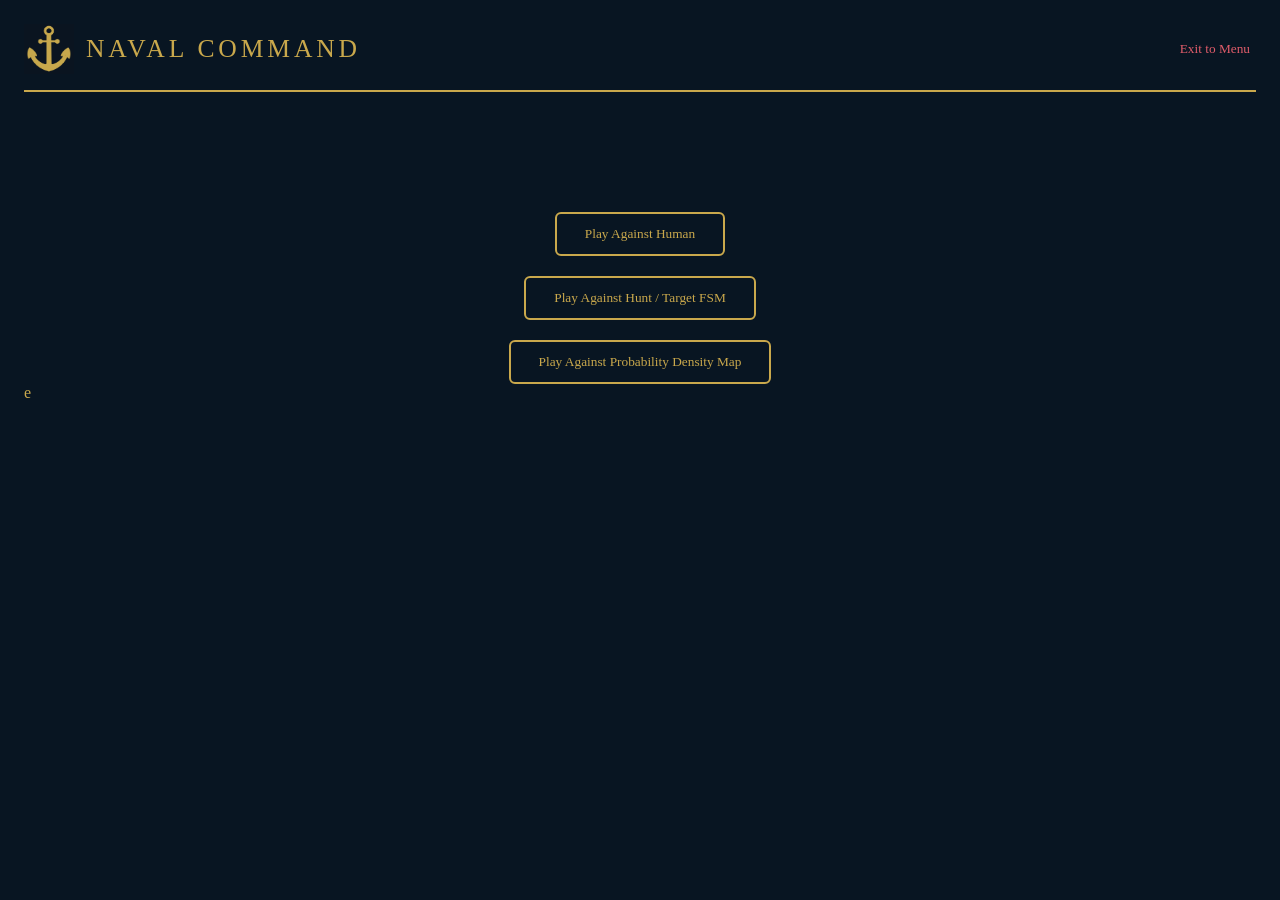
<file: building-app/index.html>
<!DOCTYPE html>
<html>
    <head>
    <title>Naval Command</title>
    <link rel="stylesheet" href="index.css">
    </head>
<body>

<header>
  <div class="logo">
    <img src="logo.png" alt="anchor">
    <span>NAVAL COMMAND</span> 
  </div>
  <button id="exit-btn" onclick="showScreen('start')">Exit to Menu</button>
</header>

<section id="start" class="screen active">
  <div class="start-buttons">
    <button class="start-button" onclick="showScreen('setup')">Play Against Human</button>
    <button class="start-button" onclick="showScreen('setup')">Play Against Hunt / Target FSM</button>
    <button class="start-button" onclick="showScreen('setup')">Play Against Probability Density Map</button>
  </div>
</section>

<section id="setup" class="screen">
  <h1>SETUP</h1>

  <div class="setup-layout">
    <div class="setup-board">
      <div class="grid"></div>
      <div class="dock">Ships go here</div>
    </div>

    <div class="panel setup-panel">Fleet info</div>
  </div>

  <button class="ready-button" onclick="showScreen('play')">Ready</button>
</section>
e
<section id="play" class="screen">
  <div class="battle-layout">
    <div>
      <h1 class="red">FIRING</h1>
      <div class="grid"></div>
    </div>

    <div class="panel">
      <h1>ROUND 1</h1>
      <p>Friendly Fleet</p>
      <p>Opposition Fleet</p>
    </div>

    <div>
      <h1>DEFENDING</h1>
      <div class="grid"></div>
    </div>
  </div>
</section>

<script src="main.js"></script>
</body>
</html>
</file>
<file: building-app/index.css>
:root {
  --navy: #081522;
  --gold: #c9a84c;
  --red: #e05c6a;
  --cell: #1e3a5a;
}

body {
  margin: 0;
  padding: 24px;
  background: var(--navy);
  color: var(--gold);
  font-family: Georgia, serif;
}



/*----------------------------HEADER ON TOP OF ALL PAGES--------------------------*/
header {
  display: flex;
  justify-content: space-between; /*Send buttons to the right end*/
  align-items: center;
  border-bottom: 2px solid var(--gold);
  padding-bottom: 16px;
}

#exit-btn{
  color: var(--red);
  border: none;
  background: transparent;
  font-family: Georgia, serif;
  cursor: pointer;
}

/* logo: icon + text side by side */ 
.logo { 
  display: flex; 
  align-items: center; /*vertical*/ 
  gap: 0.75rem; color: 
  var(--gold); 
  font-size: 1.6rem; 
  letter-spacing: 0.15em; 
  text-transform: uppercase; 
} 
.logo img { width: 50px; height: 50px; }

.screen {
  display: none;
}

.screen.active {
  display: block;
}



/*----------------------------START PAGE---------------------------*/
#start {
  text-align: center;
  padding-top: 120px;
}

#start .start-buttons {
  display: flex;
  flex-direction: column;
  align-items: center;
  gap: 20px;
}

#start .start-button {
  display: block;
  width: fit-content;
  padding: 12px 28px;
  background: transparent;
  color: var(--gold);
  border: 2px solid var(--gold);
  border-radius: 6px;
  font-family: inherit;
  cursor: pointer;
  transition: background-color 160ms ease, box-shadow 160ms ease, transform 160ms ease;
}
/*some fancies*/
#start .start-button:hover,
#start .start-button:focus-visible {
  background: rgba(201, 168, 76, 0.12);
  box-shadow: 0 0 18px rgba(201, 168, 76, 0.28);
  transform: translateY(-2px);
}
#start .start-button:active {
  transform: translateY(0);
}


/*----------------------------SETUP ---------------------------*/

#setup h1 {
  margin: 8px 0 20px;
}

.setup-layout {
  display: grid;
  grid-template-columns: max-content 148px max-content;
  justify-content: center;
  align-items: start;
  gap: 12px;
}

h1 {
  text-align: center;
  letter-spacing: 3px;
}

.red {
  color: var(--red);
}

.setup-board {
  display: grid;
  gap: 8px;
}

.grid {
  display: grid;
  grid-template-columns: repeat(10, var(--grid-cell-size, 32px));
  grid-template-rows: repeat(10, var(--grid-cell-size, 32px));
  gap: 4px;
  border: 2px solid var(--gold);
  border-radius:10px;
  padding: 8px;
  width: max-content;
  margin: auto;
}

.setup-grid {
  --grid-cell-size: 28px;
  border-radius: 0;
}

.cell {
  background: var(--cell);
  border-radius: 4px;
}

.panel,
.dock {
  border: 2px solid var(--gold);
  padding: 16px;
  text-align: center;
}

.fleet-column {
  display: grid;
  gap: 14px;
  padding-top: 14px;
}

.fleet-panel {
  border: 3px solid var(--gold);
  border-radius: 6px;
  padding: 6px 8px 10px;
  background: rgba(8, 21, 34, 0.84);
  font-size: 12px;
  line-height: 1.35;
}

.fleet-panel h2 {
  margin: 0 0 6px;
  color: var(--gold);
  font-size: 12px;
  font-weight: normal;
  letter-spacing: 0.08em;
  text-align: center;
  text-transform: uppercase;
}

.fleet-row {
  display: flex;
  justify-content: space-between;
  gap: 14px;
  text-transform: uppercase;
}

.friendly .fleet-row {
  color: #6fa5dc;
}

.opposition .fleet-row {
  color: var(--red);
}

.fleet-health {
  display: block;
  height: 5px;
  margin-top: 5px;
  background-image: repeating-linear-gradient(
    to right,
    #d9d9d9 0 5px,
    transparent 5px 9px
  );
}

.health-5 {
  width: 45px;
}

.health-4 {
  width: 36px;
}

.health-3 {
  width: 27px;
}

.health-2 {
  width: 18px;
}

.ship-dock {
  display: grid;
  justify-content: center;
  gap: 4px;
  color: #6fa5dc;
  font-size: 12px;
  text-transform: uppercase;
}

.ship-row {
  display: grid;
  grid-template-columns: 90px max-content;
  align-items: center;
  gap: 8px;
}

.ship {
  border: 1px solid #6fa5dc;
  border-radius: 6px;
  padding: 3px 5px;
  height: 12px;
  background-image: repeating-linear-gradient(
    to right,
    var(--red) 0 13px,
    transparent 13px 22px
  );
  background-origin: content-box;
  background-clip: content-box;
}

.carrier {
  width: 106px;
}

.battleship {
  width: 84px;
}

.cruiser,
.submarine {
  width: 62px;
}

.destroyer {
  width: 40px;
}

.ready-button {
  display: block;
  margin: 12px auto 0;
  padding: 8px 24px;
  background: transparent;
  color: var(--gold);
  border: 2px solid var(--gold);
  border-radius: 6px;
  font-family: inherit;
  cursor: pointer;
}

/*----------------------------PLAY ---------------------------*/

.battle-layout {
  display: grid;
  grid-template-columns: 1fr 220px 1fr;
  gap: 24px;
  align-items: start;
  margin-top: 24px;
}

@media (max-width: 920px) {
  body {
    padding: 16px;
  }

  .setup-layout,
  .battle-layout {
    grid-template-columns: 1fr;
  }

  .fleet-column {
    grid-row: 2;
    grid-template-columns: repeat(2, minmax(140px, 1fr));
    padding-top: 0;
  }
}
</file>
